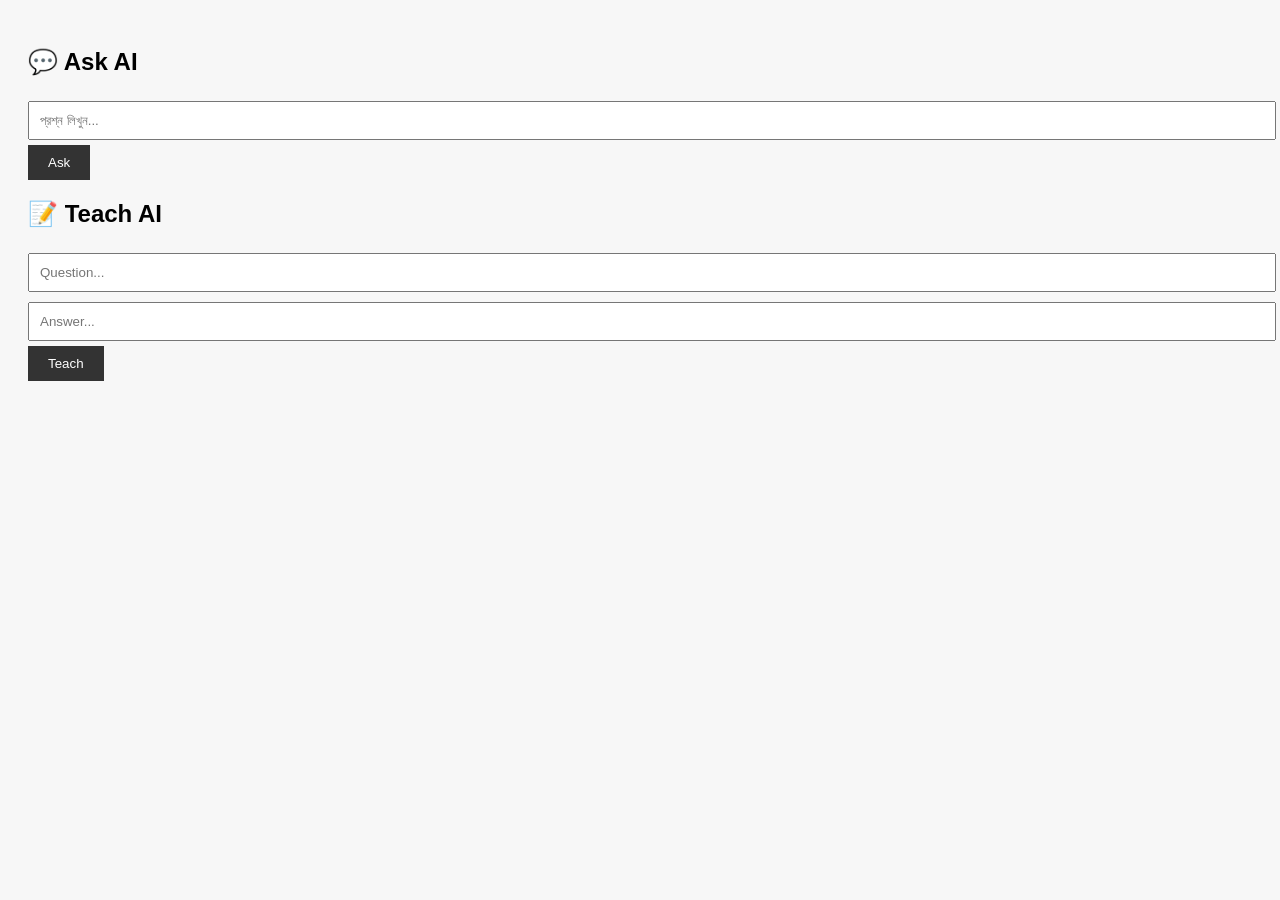
<file: index.html>
<!DOCTYPE html>
<html lang="bn">
<head>
<meta charset="UTF-8">
<title>Shadow Mini AI</title>
<link rel="stylesheet" href="/static/style.css">
</head>
<body>
<div class="container">
  <div class="column">
    <h2>💬 Ask AI</h2>
    <input type="text" id="ask_input" placeholder="প্রশ্ন লিখুন..." />
    <button onclick="askAI()">Ask</button>
    <div id="chat_output"></div>
  </div>
  <div class="column">
    <h2>📝 Teach AI</h2>
    <input type="text" id="teach_q" placeholder="Question..." />
    <input type="text" id="teach_a" placeholder="Answer..." />
    <button onclick="teachAI()">Teach</button>
    <div id="teach_output"></div>
  </div>
</div>
<script src="/static/script.js"></script>
</body>
</html>
</file>
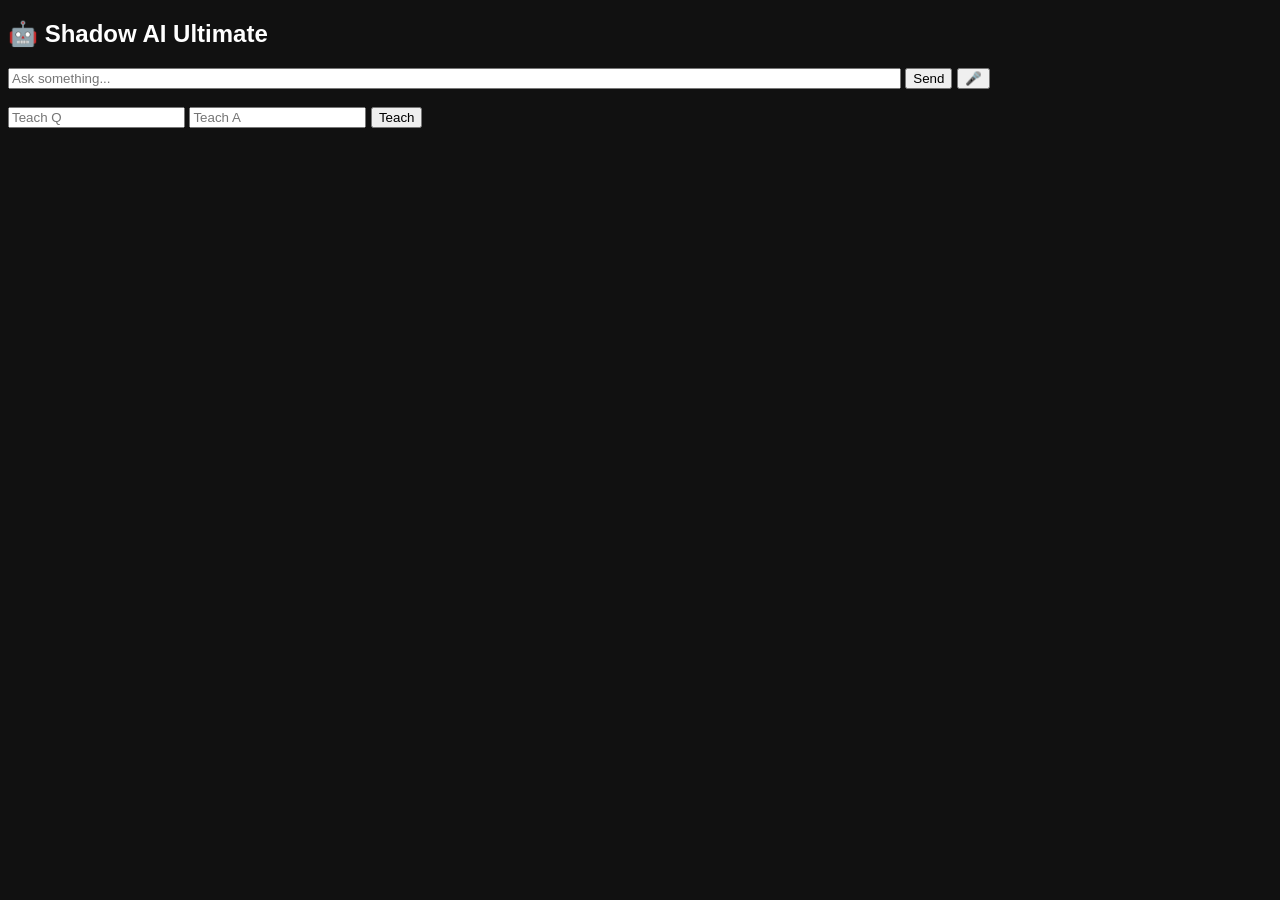
<file: templates/index.html>
<!DOCTYPE html>
<html>
<body style="background:#111;color:white;font-family:sans-serif">

<h2>🤖 Shadow AI Ultimate</h2>

<input id="q" placeholder="Ask something..." style="width:70%">
<button onclick="ask()">Send</button>
<button onclick="voice()">🎤</button>

<br><br>

<input id="tq" placeholder="Teach Q">
<input id="ta" placeholder="Teach A">
<button onclick="teach()">Teach</button>

<div id="chat"></div>

<script>
function speak(text){
 let s=new SpeechSynthesisUtterance(text);
 s.lang="bn-BD";
 speechSynthesis.speak(s);
}

async function ask(){
 let q=document.getElementById("q").value;

 let res=await fetch("/ask",{
  method:"POST",
  headers:{"Content-Type":"application/json"},
  body:JSON.stringify({q:q})
 });

 let d=await res.json();

 document.getElementById("chat").innerHTML+=
 "<p>🧑 "+q+"</p><p>🤖 "+d.a+"</p>";

 speak(d.a);
}

async function teach(){
 let q=document.getElementById("tq").value;
 let a=document.getElementById("ta").value;

 await fetch("/teach",{
  method:"POST",
  headers:{"Content-Type":"application/json"},
  body:JSON.stringify({q:q,a:a})
 });

 alert("AI শিখেছে 😎");
}

// 🎤 Voice Input
function voice(){
 let rec=new webkitSpeechRecognition();
 rec.lang="bn-BD";

 rec.onresult=function(e){
  let text=e.results[0][0].transcript;
  document.getElementById("q").value=text;
  ask();
 };

 rec.start();
}
</script>

</body>
</html>
</file>
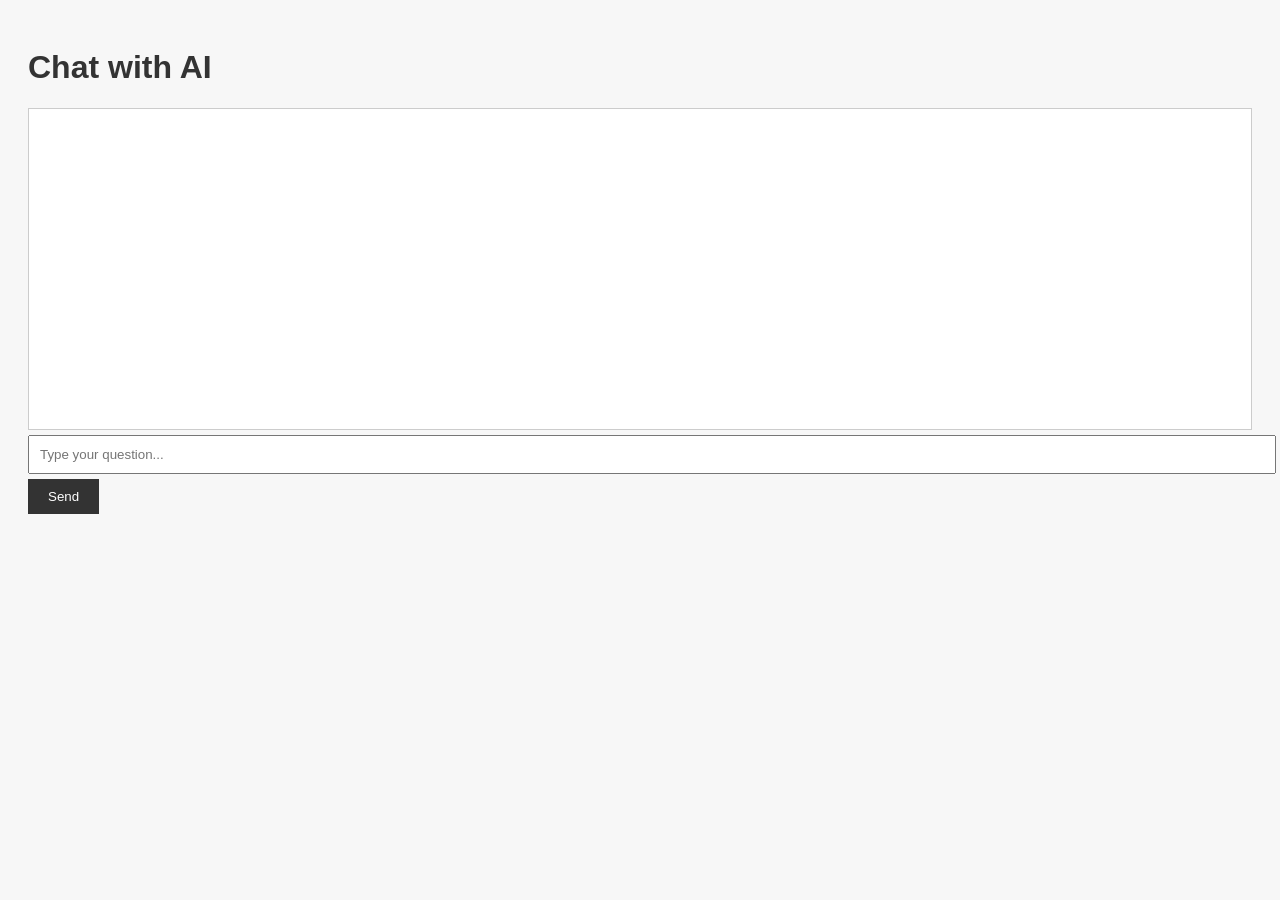
<file: templates/chat.html>
<!DOCTYPE html>
<html lang="en">
<head>
<meta charset="UTF-8">
<title>Shadow Mini AI Chat</title>
<link rel="stylesheet" href="/static/style.css">
</head>
<body>
<h1>Chat with AI</h1>
<div id="chat-box"></div>
<input type="text" id="question" placeholder="Type your question...">
<button onclick="ask()">Send</button>
<script src="/static/script.js"></script>
</body>
</html>
</file>
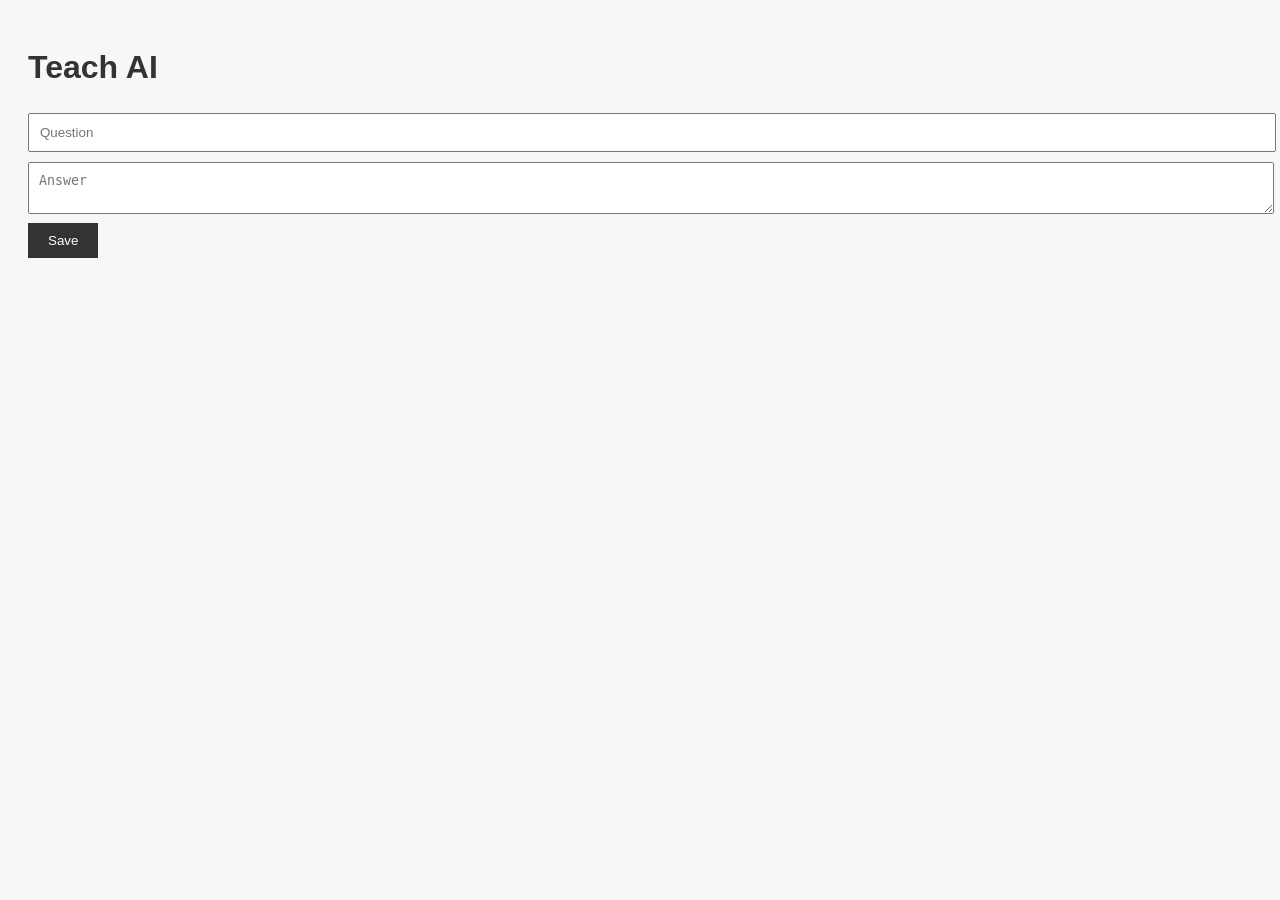
<file: templates/teach.html>
<!DOCTYPE html>
<html lang="en">
<head>
<meta charset="UTF-8">
<title>Teach AI</title>
<link rel="stylesheet" href="/static/style.css">
</head>
<body>
<h1>Teach AI</h1>
<form onsubmit="teach(); return false;">
<input type="text" id="question" placeholder="Question"><br>
<textarea id="answer" placeholder="Answer"></textarea><br>
<button type="submit">Save</button>
</form>
<script src="/static/script.js"></script>
</body>
</html>
</file>
<file: static/style.css>
body { font-family: Arial; background:#f7f7f7; padding:20px; }
h1 { color:#333; }
#chat-box { border:1px solid #ccc; padding:10px; height:300px; overflow-y:auto; background:white; }
input, textarea { width:100%; padding:10px; margin:5px 0; }
button { padding:10px 20px; background:#333; color:white; border:none; cursor:pointer; }
button:hover { background:#555; }
</file>
